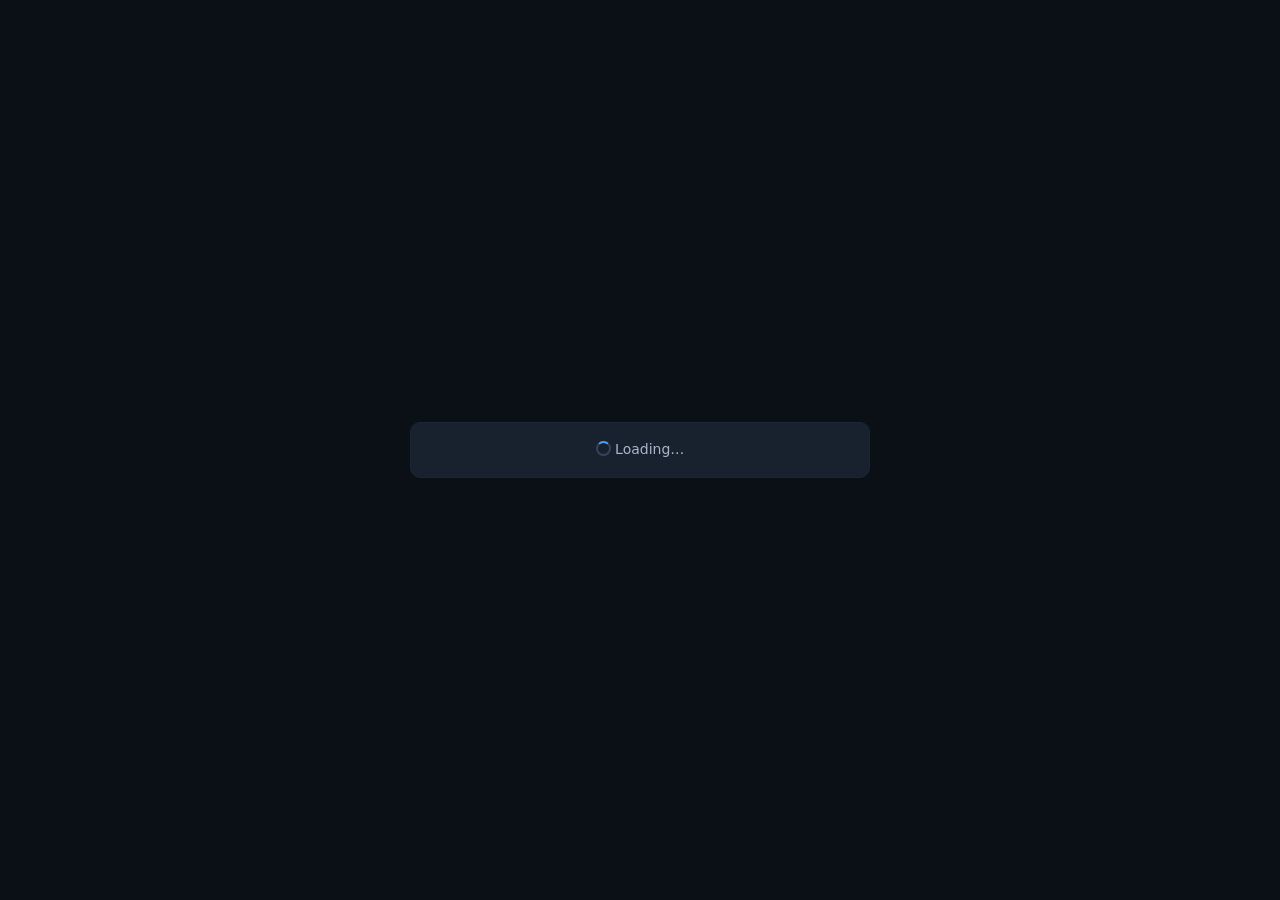
<file: web/index.html>
<!doctype html>
<html lang="en" dir="ltr" data-theme="dark">
<head>
  <meta charset="utf-8" />
  <meta http-equiv="Content-Security-Policy"
        content="default-src 'none'; script-src 'self' 'unsafe-inline' 'unsafe-eval'; style-src 'self' 'unsafe-inline'; img-src 'self' data: blob:; font-src 'self' data:; connect-src 'none';" />
  <title>ProjectAnalysis</title>
  <!-- The same node mark as the executable, the window and the About page.
       Inlined as a data URI because the page is loaded over file://, where a
       relative icon path resolves inconsistently and the CSP treats the origin
       as opaque. Keep in step with ICON_PATHS.appmark in web/js/dom.js. -->
  <link rel="icon" href="data:image/svg+xml,%3Csvg xmlns='http://www.w3.org/2000/svg' viewBox='0 0 24 24' fill='none' stroke='%234f9cf9' stroke-width='1.7' stroke-linecap='round' stroke-linejoin='round'%3E%3Cpath d='M9.4 6a2.6 2.6 0 1 0 5.2 0 2.6 2.6 0 1 0-5.2 0M3 18a2.6 2.6 0 1 0 5.2 0 2.6 2.6 0 1 0-5.2 0M15.8 18a2.6 2.6 0 1 0 5.2 0 2.6 2.6 0 1 0-5.2 0M10.8 8.3 6.8 15.7M13.2 8.3 17.2 15.7M8.2 18h7.6'/%3E%3C/svg%3E" />
  <!-- Applies the stored appearance before the first paint so the window never
       flashes the default theme while app.js is still loading. -->
  <script>
    (function () {
      var root = document.documentElement;
      function pref(key, fallback) {
        try {
          var value = localStorage.getItem(key);
          return value === null ? fallback : value;
        } catch (err) { return fallback; }
      }
      root.dataset.theme = pref('aai.theme', 'dark') === 'light' ? 'light' : 'dark';
      root.dataset.contrast = pref('aai.contrast', 'normal');
      root.dataset.palette = pref('aai.palette', 'default');
      root.dataset.motion = pref('aai.motion', 'full');
      root.style.setProperty('--ui-scale', pref('aai.scale', '1'));
      var lang = pref('aai.language', 'en');
      root.lang = lang;
      root.dir = lang === 'he' ? 'rtl' : 'ltr';
    })();
  </script>
  <!-- Deliberately ES5, and loaded before every other script, so it survives an
       engine that cannot parse the application itself. Without WebView2 pywebview
       falls back to Internet Explorer, where each application script dies on its
       first arrow function and the window stays an empty dark rectangle. These
       handlers are what turn that black screen into a readable report. -->
  <script>
    window.__BOOT_ERRORS__ = [];
    window.addEventListener('error', function (event) {
      // A script that never downloaded raises a resource error, which carries no
      // message at all - only the element that failed. Naming the file is the
      // whole point, so it is read off the target.
      var target = event.target;
      if (target && target !== window && target.src) {
        window.__BOOT_ERRORS__.push('could not load ' + String(target.src).split('/').pop());
        return;
      }
      var file = event.filename ? String(event.filename).split('/').pop() : '';
      window.__BOOT_ERRORS__.push(
        String(event.message || 'error') + (file ? ' \u2014 ' + file + ':' + (event.lineno || 0) : '')
      );
    }, true);
  </script>
  <link rel="stylesheet" href="css/app.css?v=20260809b" />
  <!-- Ascending bars on a rounded tile: legible down to 16px, unlike a letterform. -->
  <link rel="icon" href="data:image/svg+xml,<svg xmlns='http://www.w3.org/2000/svg' viewBox='0 0 32 32'><rect width='32' height='32' rx='7' fill='%234f9cf9'/><g fill='%23081019'><rect x='7' y='17' width='5' height='8' rx='1.5'/><rect x='13.5' y='12' width='5' height='13' rx='1.5'/><rect x='20' y='7' width='5' height='18' rx='1.5'/></g></svg>" />
</head>
<body>
  <a class="skip-link" href="#main" data-i18n="a11y.skipToContent">Skip to content</a>
  <div id="root"></div>
  <div id="toasts" role="status" aria-live="polite"></div>

  <!-- Classic scripts, loaded in dependency order. ES modules and fetch() are
       blocked for file:// documents, so everything is exposed on window.AAI. -->
  <script src="vendor/mermaid.min.js?v=20260809b"></script>
  <script src="i18n/en.js?v=20260809b"></script>
  <script src="i18n/he.js?v=20260809b"></script>
  <script src="js/dom.js?v=20260809b"></script>
  <script src="js/i18n.js?v=20260809b"></script>
  <script src="js/api.js?v=20260809b"></script>
  <script src="js/charts.js?v=20260809b"></script>
  <script src="js/gitgraph.js?v=20260809b"></script>
  <script src="js/palette.js?v=20260809b"></script>
  <script src="js/viewer.js?v=20260809b"></script>
  <script src="js/score.js?v=20260809b"></script>
  <script src="js/app.js?v=20260809b"></script>

  <!-- Also ES5. If #root is still empty shortly after load then no application
       script ran, so nothing else on this page is able to say why. Everything
       here is built with createElement and textContent: app.css may never have
       applied, and the engine may not support custom properties at all. -->
  <script>
    (function () {
      var WEBVIEW2 = 'https://developer.microsoft.com/microsoft-edge/webview2/';

      function line(parent, text, colour) {
        var node = document.createElement('p');
        node.style.cssText = 'margin:0 0 10px;font:14px/1.6 Segoe UI,Arial,sans-serif;color:' + colour;
        node.textContent = text;
        parent.appendChild(node);
        return node;
      }

      function diagnose() {
        var root = document.getElementById('root');
        // The application clears #root and paints a spinner as its very first
        // act, so anything in there means the UI booted and owns the window.
        if (!root || root.firstChild) return;

        var modern = true;
        try {
          new Function('return (function (a) { return a; })');
          new Function('var f = function (a) { return a; }; f(1);');
          new Function('return ((a) => a)(1)');
        } catch (err) {
          modern = false;
        }

        var panel = document.createElement('div');
        panel.style.cssText =
          'max-width:720px;margin:48px auto;padding:24px 28px;border:1px solid #26313f;' +
          'border-radius:10px;background:#111823;color:#e6edf6;' +
          'font:14px/1.6 Segoe UI,Arial,sans-serif';

        var title = document.createElement('h1');
        title.style.cssText = 'margin:0 0 12px;font-size:20px;color:#ffffff';
        title.textContent = 'ProjectAnalysis could not start';
        panel.appendChild(title);

        if (!modern) {
          line(panel, 'This window is running the legacy Internet Explorer engine, which cannot run this interface.', '#ffb454');
          line(panel, 'Install the Microsoft Edge WebView2 Runtime, then start the application again:', '#e6edf6');
          line(panel, WEBVIEW2, '#7cc4ff');
        } else {
          line(panel, 'The interface scripts did not load. The application files are most likely incomplete - copy the whole folder, including the web directory.', '#ffb454');
        }

        var errors = window.__BOOT_ERRORS__ || [];
        if (errors.length) {
          line(panel, 'Reported errors:', '#93a4b8');
          var list = document.createElement('ul');
          list.style.cssText = 'margin:0;padding-inline-start:20px;color:#93a4b8;font:12px/1.6 Consolas,monospace';
          for (var i = 0; i < errors.length && i < 12; i += 1) {
            var item = document.createElement('li');
            item.textContent = errors[i];
            list.appendChild(item);
          }
          panel.appendChild(list);
        }

        root.appendChild(panel);
      }

      // Long enough that a slow first paint is never mistaken for a failure.
      setTimeout(diagnose, 5000);
    })();
  </script>
</body>
</html>
</file>
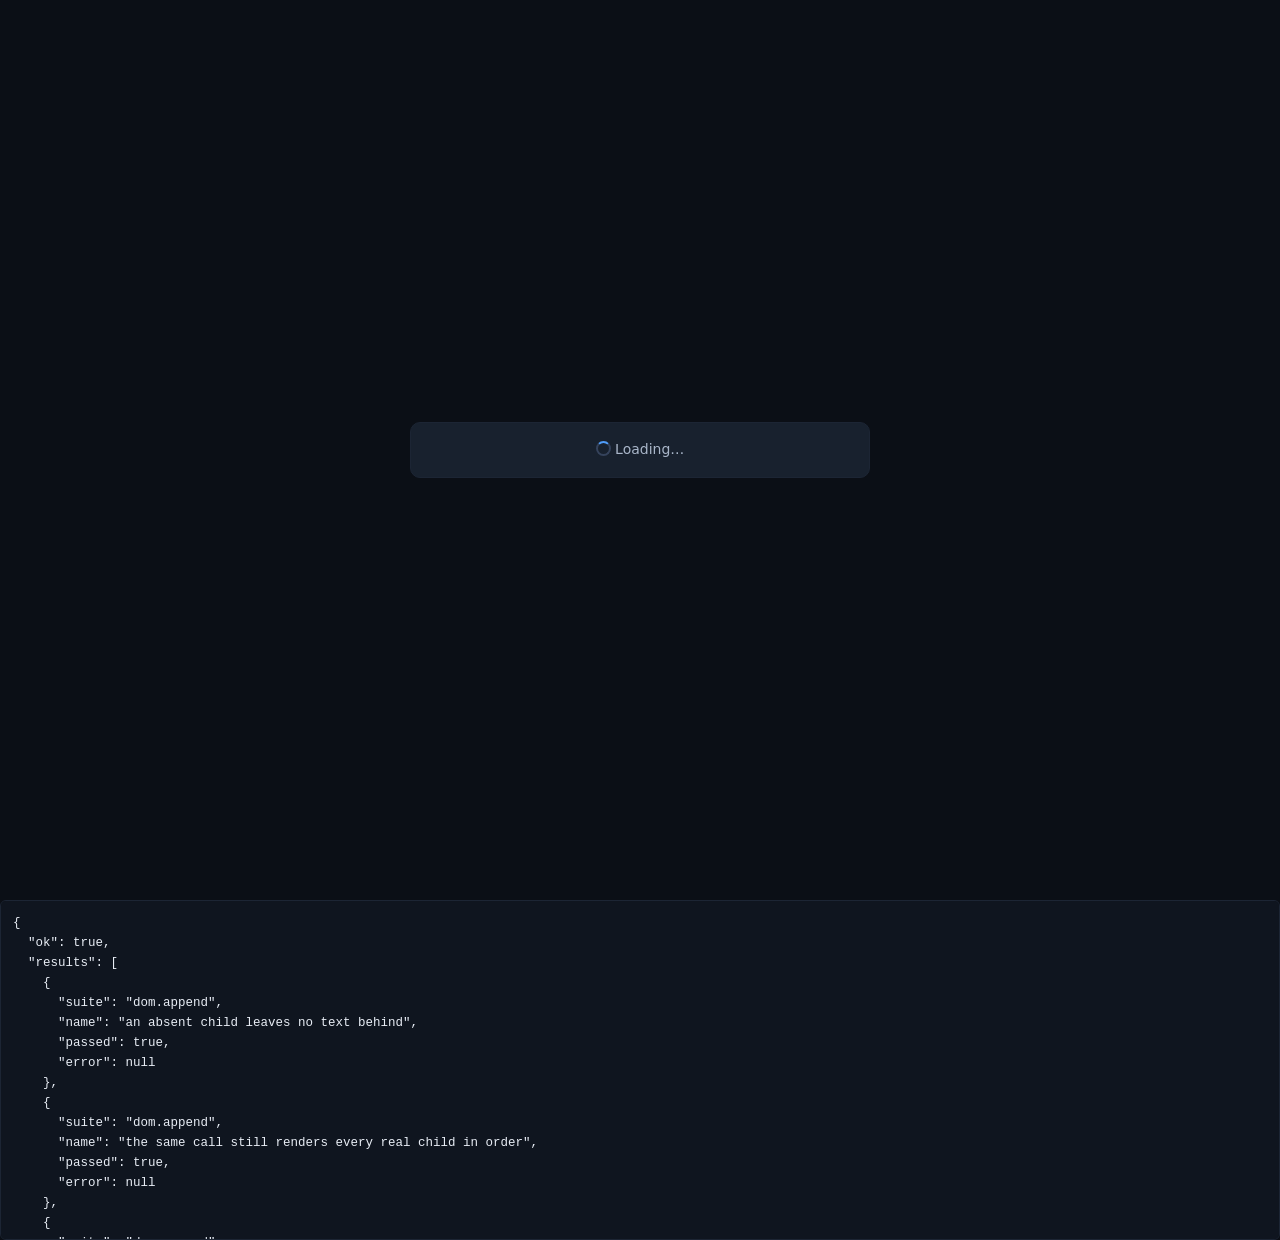
<file: web/tests/harness.html>
<!doctype html>
<html lang="en" data-theme="dark">
<head>
  <meta charset="utf-8" />
  <title>ProjectAnalysis - browser tests</title>
  <link rel="stylesheet" href="../css/app.css" />
</head>
<body>
  <div id="root"></div>
  <pre id="out"></pre>

  <script>
    // A parse error in any application script surfaces here and nowhere else -
    // it would otherwise leave the real app with a blank window and no clue.
    window.__SCRIPT_ERRORS__ = [];
    window.addEventListener('error', (event) => {
      window.__SCRIPT_ERRORS__.push(String(event.message || event.error || 'unknown'));
    });
  </script>

  <!-- The real application scripts, in the same order index.html loads them.
       app.js is included so a syntax error in it fails the suite instead of the
       app; its boot sequence stops harmlessly at the first bridge call. -->
  <script src="../vendor/mermaid.min.js"></script>
  <script src="../i18n/en.js"></script>
  <script src="../i18n/he.js"></script>
  <script src="../js/dom.js"></script>
  <script src="../js/i18n.js"></script>
  <script src="../js/api.js"></script>
  <script src="../js/charts.js"></script>
  <script src="../js/gitgraph.js"></script>
  <script src="../js/palette.js"></script>
  <script src="../js/viewer.js"></script>
  <script src="../js/score.js"></script>
  <script src="../js/app.js"></script>

  <!-- Test framework and suites. -->
  <script src="framework.js"></script>
  <script src="dom.test.js"></script>
  <script src="charts.test.js"></script>
  <script src="labels.test.js"></script>
  <script src="viewer.test.js"></script>
  <script src="gitgraph.test.js"></script>

  <script>
    (async function () {
      let payload;
      try {
        payload = { ok: true, results: await window.AAITest.run() };
      } catch (error) {
        payload = { ok: false, results: [], error: String((error && error.stack) || error) };
      }
      window.__TEST_RESULTS__ = payload;
      document.getElementById('out').textContent = JSON.stringify(payload, null, 2);
      if (window.pywebview && window.pywebview.api && window.pywebview.api.report) {
        window.pywebview.api.report(payload);
      }
    })();
  </script>
</body>
</html>
</file>
<file: web/css/app.css>
/* =========================================================================
   ProjectAnalysis - design system
   Dark-first, RTL-aware (logical properties only), file:// safe.
   Layers: tokens -> reset -> primitives -> layout -> components -> utilities
   ========================================================================= */

/* ------------------------------------------------------------------ tokens */
:root {
  /* spacing scale (4px base) */
  --s0: 0;
  --s1: 4px;
  --s2: 8px;
  --s3: 12px;
  --s4: 16px;
  --s5: 20px;
  --s6: 24px;
  --s7: 32px;
  --s8: 40px;
  --s9: 56px;
  --s10: 72px;

  /* radii */
  --r-xs: 4px;
  --r-sm: 6px;
  --r-md: 10px;
  --r-lg: 14px;
  --r-xl: 20px;
  --r-full: 999px;

  /* Type scale.

     These MUST stay relative to the root font size. `html` is scaled by
     --ui-scale (Appearance -> Text size); an absolute px value here ignores
     that completely, which is exactly how the setting came to do nothing.
     1rem = 16px at the default scale. */
  --f-xs: 0.6875rem;
  --f-sm: 0.78125rem;
  --f-md: 0.875rem;
  --f-lg: 1rem;
  --f-xl: 1.25rem;
  --f-2xl: 1.625rem;
  --f-3xl: 2.125rem;
  --f-4xl: 2.875rem;

  --lh-tight: 1.2;
  --lh-normal: 1.55;

  /* Installed system fonts only. Avoid leading with faces Windows may try to
     download from its cloud font provider when missing; offline that stalls
     or substitutes, so the UI looks different with and without a network.
     Segoe UI already covers Hebrew on typical Windows installs. */
  --font: 'Segoe UI', system-ui, -apple-system, 'Arial', sans-serif;
  --mono: 'Consolas', 'Courier New', monospace;

  /* motion */
  --t-fast: 110ms cubic-bezier(0.2, 0, 0.2, 1);
  --t-base: 180ms cubic-bezier(0.2, 0, 0.2, 1);
  --t-slow: 320ms cubic-bezier(0.16, 1, 0.3, 1);

  --z-sticky: 20;
  --z-drawer: 60;
  --z-modal: 80;
  --z-palette: 90;
  --z-toast: 100;

  --shell-nav: 244px;
  --topbar-h: 52px;
}

/* dark (default) */
:root,
[data-theme='dark'] {
  --bg: #0b0f16;
  --bg-alt: #0f151f;
  --surface: #131a25;
  --surface-2: #18212e;
  --surface-3: #1e2836;
  --overlay: rgba(4, 7, 12, 0.72);

  --line: #253044;
  --line-soft: #1c2534;
  --line-strong: #35435c;

  --text: #e8edf5;
  --text-2: #a9b6c9;
  --text-3: #6f7f96;

  --accent: #4f9cf9;
  --accent-2: #7db8ff;
  --accent-ink: #04121f;
  --accent-soft: rgba(79, 156, 249, 0.14);

  --ok: #37d399;
  --ok-soft: rgba(55, 211, 153, 0.14);
  --warn: #f5b544;
  --warn-soft: rgba(245, 181, 68, 0.15);
  --danger: #f4676a;
  --danger-soft: rgba(244, 103, 106, 0.15);
  --info: #6ea8fe;
  --info-soft: rgba(110, 168, 254, 0.14);
  --muted-soft: rgba(150, 168, 190, 0.12);

  --shadow-1: 0 1px 2px rgba(0, 0, 0, 0.4);
  --shadow-2: 0 6px 20px -6px rgba(0, 0, 0, 0.55);
  --shadow-3: 0 24px 60px -20px rgba(0, 0, 0, 0.7);

  --grid-line: rgba(255, 255, 255, 0.07);
  color-scheme: dark;
}

[data-theme='light'] {
  --bg: #f5f7fb;
  --bg-alt: #eef2f8;
  --surface: #ffffff;
  --surface-2: #f7f9fc;
  --surface-3: #eef2f8;
  --overlay: rgba(18, 26, 38, 0.35);

  --line: #dbe3ee;
  --line-soft: #e8edf4;
  --line-strong: #c3cfe0;

  --text: #101828;
  --text-2: #48566b;
  --text-3: #78889e;

  --accent: #1f6fd6;
  --accent-2: #1257ad;
  --accent-ink: #ffffff;
  --accent-soft: rgba(31, 111, 214, 0.1);

  --ok: #0e9f6e;
  --ok-soft: rgba(14, 159, 110, 0.12);
  --warn: #b7791f;
  --warn-soft: rgba(183, 121, 31, 0.14);
  --danger: #d92d20;
  --danger-soft: rgba(217, 45, 32, 0.11);
  --info: #1f6fd6;
  --info-soft: rgba(31, 111, 214, 0.1);
  --muted-soft: rgba(72, 86, 107, 0.08);

  --shadow-1: 0 1px 2px rgba(16, 24, 40, 0.06);
  --shadow-2: 0 8px 24px -10px rgba(16, 24, 40, 0.2);
  --shadow-3: 0 24px 60px -24px rgba(16, 24, 40, 0.28);

  --grid-line: rgba(16, 24, 40, 0.08);
  color-scheme: light;
}

/* high contrast, layered on top of either theme */
[data-contrast='high'] {
  --line: var(--text-2);
  --line-soft: var(--text-3);
  --line-strong: var(--text);
  --text-2: var(--text);
  --text-3: var(--text-2);
  --shadow-1: none;
  --shadow-2: none;
  --shadow-3: 0 0 0 2px var(--text);
}

[data-contrast='high'] .card,
[data-contrast='high'] .panel {
  border-width: 2px;
}

/* colour-blind safe score palette */
[data-palette='cb'] {
  --ok: #0072b2;
  --warn: #e69f00;
  --danger: #d55e00;
  --info: #56b4e9;
  --ok-soft: rgba(0, 114, 178, 0.16);
  --warn-soft: rgba(230, 159, 0, 0.16);
  --danger-soft: rgba(213, 94, 0, 0.16);
}

/* ------------------------------------------------------------------- reset */
*,
*::before,
*::after { box-sizing: border-box; }

/* --ui-scale is a unitless multiplier written by the appearance settings.
   It must be multiplied into a length - `font-size: 1` is invalid CSS and
   would silently leave the text size unchanged. */
html { font-size: calc(var(--ui-scale, 1) * 100%); }

body {
  margin: 0;
  min-height: 100vh;
  background: var(--bg);
  color: var(--text);
  font-family: var(--font);
  font-size: var(--f-md);
  line-height: var(--lh-normal);
  -webkit-font-smoothing: antialiased;
  text-rendering: optimizeLegibility;
  overflow: hidden;
}

h1, h2, h3, h4, h5 {
  margin: 0;
  font-weight: 600;
  line-height: var(--lh-tight);
  letter-spacing: -0.011em;
}
h1 { font-size: var(--f-2xl); }
h2 { font-size: var(--f-xl); }
h3 { font-size: var(--f-lg); }
h4 { font-size: var(--f-md); }
p { margin: 0 0 var(--s3); }
p:last-child { margin-bottom: 0; }
a { color: var(--accent); text-decoration: none; }
a:hover { text-decoration: underline; }

::selection { background: var(--accent-soft); }

::-webkit-scrollbar { width: 10px; height: 10px; }
::-webkit-scrollbar-track { background: transparent; }
::-webkit-scrollbar-thumb {
  background: var(--line-strong);
  border-radius: var(--r-full);
  border: 2px solid transparent;
  background-clip: content-box;
}
::-webkit-scrollbar-thumb:hover { background: var(--text-3); background-clip: content-box; }

:focus-visible {
  outline: 2px solid var(--accent);
  outline-offset: 2px;
  border-radius: var(--r-xs);
}

.sr-only {
  position: absolute;
  width: 1px; height: 1px;
  padding: 0; margin: -1px;
  overflow: hidden;
  clip: rect(0 0 0 0);
  white-space: nowrap;
  border: 0;
}

.skip-link {
  position: absolute;
  inset-inline-start: var(--s3);
  inset-block-start: -60px;
  z-index: var(--z-toast);
  padding: var(--s2) var(--s4);
  background: var(--accent);
  color: var(--accent-ink);
  border-radius: var(--r-sm);
  transition: inset-block-start var(--t-base);
}
.skip-link:focus { inset-block-start: var(--s3); }

/* Respect both the OS setting and the in-app Appearance -> Motion choice. */
@media (prefers-reduced-motion: reduce) {
  *, *::before, *::after {
    animation-duration: 0.001ms !important;
    animation-iteration-count: 1 !important;
    transition-duration: 0.001ms !important;
    scroll-behavior: auto !important;
  }
}

[data-motion='reduced'] *,
[data-motion='reduced'] *::before,
[data-motion='reduced'] *::after {
  animation-duration: 0.001ms !important;
  animation-iteration-count: 1 !important;
  transition-duration: 0.001ms !important;
  scroll-behavior: auto !important;
}

/* -------------------------------------------------------------- primitives */
.mono { font-family: var(--mono); font-size: 0.92em; }
.small { font-size: var(--f-sm); }
.xs { font-size: var(--f-xs); }
.muted { color: var(--text-2); }
.dim { color: var(--text-3); }
.grow { flex: 1; }
.nowrap { white-space: nowrap; }
.truncate { overflow: hidden; text-overflow: ellipsis; white-space: nowrap; min-width: 0; }
.center { text-align: center; }
.tabular { font-variant-numeric: tabular-nums; }

.row { display: flex; gap: var(--s3); flex-wrap: wrap; align-items: start; }
/* Equal columns: without this, a long label or a hint makes one field stretch
   and the neighbour shrink, which is what made the New project dialog look
   staggered. */
.row > .field { flex: 1 1 12rem; min-width: 0; }
.inline { display: flex; gap: var(--s2); align-items: center; flex-wrap: wrap; }
.stack { display: flex; flex-direction: column; gap: var(--s3); }
.stack-sm { display: flex; flex-direction: column; gap: var(--s2); }
.stack-lg { display: flex; flex-direction: column; gap: var(--s5); }

/* Two-column form used by the New project dialog (and any similar modal). */
.form-grid {
  display: grid;
  /* minmax(0, 1fr) beats the default minmax(auto, 1fr), which lets a number
     input's intrinsic width (from max=200000 etc.) make one column wider. */
  grid-template-columns: minmax(0, 1fr) minmax(0, 1fr);
  gap: var(--s4) var(--s4);
  align-items: start;
}
.form-grid > .span-2 { grid-column: 1 / -1; }
.form-grid .field,
.form-grid input,
.form-grid select,
.form-grid textarea { min-width: 0; width: 100%; }
@media (max-width: 560px) {
  .form-grid { grid-template-columns: 1fr; }
}
.input-row {
  display: flex;
  gap: var(--s2);
  align-items: stretch;
  min-width: 0;
}
.input-row > input,
.input-row > select { flex: 1 1 auto; min-width: 0; width: auto; }
.input-row > .btn { flex: 0 0 auto; align-self: stretch; }

.grid { display: grid; gap: var(--s5); }
.grid-2 { grid-template-columns: repeat(auto-fit, minmax(320px, 1fr)); }
.grid-3 { grid-template-columns: repeat(auto-fit, minmax(240px, 1fr)); }
.grid-4 { grid-template-columns: repeat(auto-fit, minmax(190px, 1fr)); }

hr.rule { border: 0; border-block-start: 1px solid var(--line-soft); margin: var(--s4) 0; }

/* buttons */
.btn {
  --btn-bg: var(--surface-2);
  --btn-fg: var(--text);
  --btn-line: var(--line);
  display: inline-flex;
  align-items: center;
  justify-content: center;
  gap: var(--s2);
  padding: 7px 13px;
  min-height: 32px;
  border: 1px solid var(--btn-line);
  border-radius: var(--r-sm);
  background: var(--btn-bg);
  color: var(--btn-fg);
  font: inherit;
  font-size: var(--f-sm);
  font-weight: 500;
  cursor: pointer;
  white-space: nowrap;
  transition: background var(--t-fast), border-color var(--t-fast), transform var(--t-fast), color var(--t-fast);
}
.btn:hover:not(:disabled) { background: var(--surface-3); border-color: var(--line-strong); }
.btn:active:not(:disabled) { transform: translateY(1px); }
.btn:disabled { opacity: 0.5; cursor: not-allowed; }

.btn.primary { --btn-bg: var(--accent); --btn-fg: var(--accent-ink); --btn-line: var(--accent); font-weight: 600; }
.btn.primary:hover:not(:disabled) { --btn-bg: var(--accent-2); --btn-line: var(--accent-2); }
.btn.danger { --btn-fg: var(--danger); --btn-line: var(--line); }
.btn.danger:hover:not(:disabled) { --btn-bg: var(--danger-soft); --btn-line: var(--danger); }
.btn.ghost { --btn-bg: transparent; --btn-line: transparent; }
.btn.ghost:hover:not(:disabled) { --btn-bg: var(--muted-soft); }
.btn.sm { min-height: 27px; padding: 4px 9px; font-size: var(--f-xs); }
.btn.lg { min-height: 40px; padding: 10px 20px; font-size: var(--f-md); }
.btn.icon { padding: 0; width: 32px; min-height: 32px; }
.btn.icon.sm { width: 27px; min-height: 27px; }
.btn.active { --btn-bg: var(--accent-soft); --btn-line: var(--accent); --btn-fg: var(--accent); }

.btn-group { display: inline-flex; border: 1px solid var(--line); border-radius: var(--r-sm); overflow: hidden; }
.btn-group .btn { border: 0; border-radius: 0; border-inline-end: 1px solid var(--line); }
.btn-group .btn:last-child { border-inline-end: 0; }

/* form controls */
input, select, textarea {
  width: 100%;
  padding: 7px 10px;
  min-height: 32px;
  background: var(--bg-alt);
  color: var(--text);
  border: 1px solid var(--line);
  border-radius: var(--r-sm);
  font: inherit;
  font-size: var(--f-sm);
  transition: border-color var(--t-fast), box-shadow var(--t-fast);
}
input:hover, select:hover, textarea:hover { border-color: var(--line-strong); }
input:focus, select:focus, textarea:focus {
  outline: none;
  border-color: var(--accent);
  box-shadow: 0 0 0 3px var(--accent-soft);
}
input::placeholder, textarea::placeholder { color: var(--text-3); }
textarea { min-height: 84px; resize: vertical; font-family: var(--mono); font-size: var(--f-sm); }
input[type='checkbox'], input[type='radio'] { width: 16px; height: 16px; min-height: 0; accent-color: var(--accent); cursor: pointer; }
input[type='range'] { padding: 0; min-height: 0; height: 4px; border: 0; background: var(--line); accent-color: var(--accent); cursor: pointer; }
select { cursor: pointer; }

.field { display: flex; flex-direction: column; gap: var(--s1); min-width: 0; }
.field > label { font-size: var(--f-xs); font-weight: 600; color: var(--text-2); letter-spacing: 0.03em; text-transform: uppercase; }
.field.inline-field { flex-direction: row; align-items: center; gap: var(--s2); }
.field.inline-field > label { text-transform: none; letter-spacing: 0; font-size: var(--f-sm); font-weight: 500; }
.hint { font-size: var(--f-xs); color: var(--text-3); }

/* validation */
.field > label .req { color: var(--danger); margin-inline-start: 3px; }
.field-error {
  display: flex;
  align-items: center;
  gap: var(--s1);
  font-size: var(--f-xs);
  color: var(--danger);
}
input[aria-invalid='true'],
select[aria-invalid='true'],
textarea[aria-invalid='true'] { border-color: var(--danger); }
input[aria-invalid='true']:focus,
select[aria-invalid='true']:focus,
textarea[aria-invalid='true']:focus { box-shadow: 0 0 0 3px var(--danger-soft); }

/* badges & pills */
.badge {
  display: inline-flex;
  align-items: center;
  gap: 5px;
  padding: 2px 8px;
  border-radius: var(--r-full);
  background: var(--muted-soft);
  color: var(--text-2);
  border: 1px solid transparent;
  font-size: var(--f-xs);
  font-weight: 600;
  line-height: 1.7;
  white-space: nowrap;
}
.badge.ok { background: var(--ok-soft); color: var(--ok); }
.badge.info { background: var(--info-soft); color: var(--info); }
.badge.warn { background: var(--warn-soft); color: var(--warn); }
.badge.err { background: var(--danger-soft); color: var(--danger); }
.badge.outline { background: transparent; border-color: var(--line); }
/* The flat .sev-* fills are sized for the 8px dots; as a badge they would put
   dark ink on a saturated block, so badges get the soft background/ink pairing
   instead. Written as .badge.sev-* so it wins on specificity. */
.badge.sev-critical { background: var(--danger-soft); color: var(--danger); }
.badge.sev-high { background: var(--danger-soft); color: var(--danger); }
.badge.sev-medium { background: var(--warn-soft); color: var(--warn); }
.badge.sev-low { background: var(--info-soft); color: var(--info); }
.badge.sev-info { background: var(--muted-soft); color: var(--text-2); }
.badge .dot { width: 6px; height: 6px; border-radius: var(--r-full); background: currentColor; }

.kbd {
  display: inline-block;
  padding: 1px 6px;
  min-width: 20px;
  border: 1px solid var(--line-strong);
  border-block-end-width: 2px;
  border-radius: var(--r-xs);
  background: var(--surface-2);
  color: var(--text-2);
  font-family: var(--mono);
  font-size: var(--f-xs);
  text-align: center;
}

/* surfaces */
.card {
  background: var(--surface);
  border: 1px solid var(--line);
  border-radius: var(--r-lg);
  padding: var(--s5);
  box-shadow: var(--shadow-1);
  display: flex;
  flex-direction: column;
  gap: var(--s4);
}
.card.flush { padding: 0; overflow: hidden; gap: 0; }
.card.tight { padding: var(--s4); gap: var(--s3); }
.card-head {
  display: flex;
  align-items: center;
  gap: var(--s3);
  padding-block-end: var(--s3);
  margin-block-end: 0;
  border-block-end: 1px solid var(--line-soft);
}
.card-head.plain { border: 0; margin-block-end: 0; padding-block-end: 0; }
.card-head h3 { flex: 1; min-width: 0; }
.panel { background: var(--surface-2); border: 1px solid var(--line-soft); border-radius: var(--r-md); padding: var(--s4); }

/* tables */
table { width: 100%; border-collapse: collapse; font-size: var(--f-sm); }
thead th {
  position: sticky;
  inset-block-start: 0;
  z-index: 1;
  padding: var(--s2) var(--s3);
  background: var(--surface-2);
  color: var(--text-2);
  font-size: var(--f-xs);
  font-weight: 600;
  letter-spacing: 0.04em;
  text-transform: uppercase;
  text-align: start;
  border-block-end: 1px solid var(--line);
  white-space: nowrap;
}
tbody td { padding: var(--s2) var(--s3); border-block-end: 1px solid var(--line-soft); vertical-align: top; }
tbody tr:last-child td { border-block-end: 0; }
tbody tr { transition: background var(--t-fast); }
tbody tr:hover { background: var(--surface-2); }
table.clickable tbody tr { cursor: pointer; }
.table-wrap { max-height: 420px; overflow: auto; border: 1px solid var(--line-soft); border-radius: var(--r-md); }

pre {
  margin: 0;
  padding: var(--s3);
  background: var(--bg-alt);
  border: 1px solid var(--line-soft);
  border-radius: var(--r-sm);
  font-family: var(--mono);
  font-size: var(--f-sm);
  line-height: 1.6;
  overflow: auto;
  max-height: 340px;
  white-space: pre-wrap;
  word-break: break-word;
}
code { font-family: var(--mono); font-size: 0.92em; }

details > summary {
  cursor: pointer;
  padding: var(--s2) 0;
  color: var(--text-2);
  font-size: var(--f-sm);
  font-weight: 500;
  user-select: none;
  list-style: none;
}
details > summary::-webkit-details-marker { display: none; }
details > summary::before {
  content: '›';
  display: inline-block;
  inline-size: 14px;
  color: var(--text-3);
  transition: transform var(--t-fast);
}
details[open] > summary::before { transform: rotate(90deg); }
[dir='rtl'] details > summary::before { content: '‹'; }
[dir='rtl'] details[open] > summary::before { transform: rotate(-90deg); }

/* ------------------------------------------------------------------ layout */
#root { height: 100vh; display: flex; flex-direction: column; }

.topbar {
  display: flex;
  align-items: center;
  gap: var(--s3);
  height: var(--topbar-h);
  padding-inline: var(--s4);
  background: var(--surface);
  border-block-end: 1px solid var(--line);
  flex: 0 0 auto;
  z-index: var(--z-sticky);
  min-width: 0;
}
/* Nothing in the topbar may push the row wider than the window: the body is
   overflow:hidden, so an overflowing control would simply be unreachable. */
.topbar > * { min-width: 0; }
.topbar > .btn { flex: 0 0 auto; }

.brand { display: flex; align-items: center; gap: var(--s2); min-width: 0; }
.brand .mark {
  display: flex;
  align-items: center;
  justify-content: center;
  width: 26px; height: 26px;
  /* Same plate as .about-mark and assets/appicon.ico, scaled down: the window,
     the taskbar, the About page and this header must all show one icon. */
  border-radius: 22%;
  background: linear-gradient(160deg, #5aa6ff, #1f5fc8);
  color: #fff;
  flex: 0 0 auto;
}
.brand .titles { min-width: 0; display: flex; flex-direction: column; line-height: 1.25; }
.brand strong { font-size: var(--f-md); font-weight: 650; letter-spacing: -0.01em; white-space: nowrap; }
.brand .sub {
  font-size: var(--f-xs);
  color: var(--text-3);
  overflow: hidden;
  text-overflow: ellipsis;
  white-space: nowrap;
}
@media (max-width: 1180px) { .brand .titles { display: none; } }

.omnibox {
  display: flex;
  align-items: center;
  gap: var(--s2);
  width: min(420px, 40vw);
  min-width: 0;
  flex: 0 1 auto;
  padding: 5px var(--s3);
  background: var(--bg-alt);
  border: 1px solid var(--line);
  border-radius: var(--r-sm);
  color: var(--text-3);
  font-size: var(--f-sm);
  cursor: pointer;
  transition: border-color var(--t-fast), background var(--t-fast);
}
.omnibox:hover { border-color: var(--line-strong); background: var(--surface-2); }
.omnibox .ico, .omnibox .kbd { flex: 0 0 auto; }
/* The topbar is a single fixed-height row; letting a group wrap would push
   controls out of the 52px band and clip them. */
.topbar .inline { flex-wrap: nowrap; }

.shell { flex: 1; display: flex; min-height: 0; }

.sidebar {
  width: var(--shell-nav);
  flex: 0 0 auto;
  display: flex;
  flex-direction: column;
  gap: var(--s1);
  padding: var(--s3);
  background: var(--bg-alt);
  border-inline-end: 1px solid var(--line);
  overflow-y: auto;
  transition: width var(--t-base);
}
.sidebar.collapsed { width: 56px; }
.sidebar.collapsed .nav-item span.label,
.sidebar.collapsed .nav-group-title,
.sidebar.collapsed .nav-item .count { display: none; }
.sidebar.collapsed .nav-item { justify-content: center; padding-inline: 0; }

.nav-group-title {
  padding: var(--s3) var(--s3) var(--s1);
  color: var(--text-2);
  font-size: var(--f-xs);
  font-weight: 700;
  letter-spacing: 0.07em;
  text-transform: uppercase;
}
.nav-item {
  display: flex;
  align-items: center;
  gap: var(--s3);
  padding: 7px var(--s3);
  border: 0;
  border-radius: var(--r-sm);
  background: transparent;
  color: var(--text);
  font: inherit;
  font-size: var(--f-sm);
  font-weight: 500;
  text-align: start;
  cursor: pointer;
  position: relative;
  transition: background var(--t-fast), color var(--t-fast);
}
.nav-item:hover { background: var(--muted-soft); color: var(--text); }
.nav-item.active { background: var(--accent-soft); color: var(--accent); font-weight: 600; }
.nav-item.active::before {
  content: '';
  position: absolute;
  inset-inline-start: 0;
  inset-block: 6px;
  width: 3px;
  border-radius: var(--r-full);
  background: var(--accent);
}
/* ------------------------------------------------------------------ icons */
/* Every <svg class="ico"> gets a controlled size by default so one can never
   render unconstrained (the SVG default-object-size algorithm resolves an
   attribute-less, CSS-less <svg> to ~300x150, which reads as "icon fills the
   page"). opt.size in dom.js's icon() sets an inline style that overrides
   this per instance; these classes cover the rest. */
.ico { width: 18px; height: 18px; flex: 0 0 auto; display: inline-block; vertical-align: -3px; }
.ico.xs { width: 14px; height: 14px; }
.ico.sm { width: 16px; height: 16px; }
.ico.lg { width: 32px; height: 32px; }
.ico.xl { width: 48px; height: 48px; }

.nav-item .ico { flex: 0 0 auto; width: 16px; height: 16px; opacity: 0.9; }
.nav-item .label { flex: 1; min-width: 0; overflow: hidden; text-overflow: ellipsis; }
.nav-item .count {
  padding: 0 6px;
  border-radius: var(--r-full);
  background: var(--muted-soft);
  color: var(--text-2);
  font-size: var(--f-xs);
  font-weight: 600;
}
.nav-item[disabled] { opacity: 0.55; cursor: not-allowed; }

.main { flex: 1; min-width: 0; display: flex; flex-direction: column; overflow: hidden; }

.breadcrumbs {
  display: flex;
  align-items: center;
  gap: var(--s2);
  padding: var(--s2) var(--s6);
  border-block-end: 1px solid var(--line-soft);
  background: var(--bg);
  font-size: var(--f-sm);
  color: var(--text-3);
  flex: 0 0 auto;
  overflow-x: auto;
  white-space: nowrap;
}
.breadcrumbs button {
  border: 0; background: none; padding: 0;
  color: var(--text-2); font: inherit; cursor: pointer;
  /* The visible text is small, but the thing you have to hit should not be.
     Padding would push the crumbs apart, so the target is grown downwards
     into the row's own spacing instead. */
  min-height: 24px;
  /* A project can legitimately be named with a single character, which would
     otherwise leave a 12px-wide button. */
  min-inline-size: 24px;
  display: inline-flex;
  align-items: center;
  justify-content: center;
  border-radius: var(--r-xs);
}
.breadcrumbs button:hover { color: var(--accent); text-decoration: underline; }
.breadcrumbs .sep { color: var(--text-3); opacity: 0.6; }
[dir='rtl'] .breadcrumbs .sep { transform: scaleX(-1); }
.breadcrumbs .current { color: var(--text); font-weight: 600; }

.content { flex: 1; overflow-y: auto; overflow-x: hidden; padding: var(--s6); scroll-behavior: smooth; }
.content > * + * { margin-block-start: var(--s5); }
.view-head { display: flex; align-items: flex-start; gap: var(--s4); flex-wrap: wrap; }
.view-head .titles { flex: 1; min-width: 240px; }
.view-head h1 { margin-block-end: var(--s1); }
.view-head .sub { color: var(--text-2); font-size: var(--f-sm); }

/* --------------------------------------------------------------- score UI */
.score-hero {
  display: grid;
  grid-template-columns: minmax(210px, 260px) 1fr;
  gap: var(--s6);
  align-items: center;
}
@media (max-width: 900px) { .score-hero { grid-template-columns: 1fr; } }

.score-dial { display: grid; place-items: center; position: relative; }
.score-dial .value {
  position: absolute;
  display: grid;
  place-items: center;
  text-align: center;
  line-height: 1;
}
.score-dial .value b { font-size: var(--f-3xl); font-weight: 700; letter-spacing: -0.03em; font-variant-numeric: tabular-nums; }
.score-dial .value .of { font-size: var(--f-sm); color: var(--text-3); margin-block-start: var(--s1); }
.score-dial .value .grade { margin-block-start: var(--s2); font-size: var(--f-sm); font-weight: 700; }

.score-cards { display: grid; grid-template-columns: repeat(auto-fill, minmax(228px, 1fr)); gap: var(--s4); }

.score-card {
  position: relative;
  display: flex;
  flex-direction: column;
  gap: var(--s3);
  padding: var(--s4);
  background: var(--surface);
  border: 1px solid var(--line);
  border-radius: var(--r-lg);
  cursor: pointer;
  text-align: start;
  font: inherit;
  color: inherit;
  overflow: hidden;
  transition: transform var(--t-base), border-color var(--t-base), box-shadow var(--t-base);
}
.score-card::after {
  content: '';
  position: absolute;
  inset-block-start: 0;
  inset-inline: 0;
  height: 3px;
  background: var(--band);
  opacity: 0.9;
}
.score-card:hover { transform: translateY(-2px); border-color: var(--line-strong); box-shadow: var(--shadow-2); }
.score-card .top { display: flex; align-items: center; gap: var(--s2); }
.score-card .name { flex: 1; font-size: var(--f-sm); font-weight: 600; color: var(--text-2); }
.score-card .num { display: flex; align-items: baseline; gap: var(--s1); }
.score-card .num b { font-size: var(--f-2xl); font-weight: 700; letter-spacing: -0.03em; color: var(--band); font-variant-numeric: tabular-nums; }
.score-card .num span { font-size: var(--f-sm); color: var(--text-3); }
.score-card .foot { display: flex; align-items: center; gap: var(--s2); font-size: var(--f-xs); color: var(--text-3); }

.band-excellent { --band: var(--ok); }
.band-good { --band: #86c440; }
.band-fair { --band: var(--warn); }
.band-poor { --band: #f08b3c; }
.band-critical { --band: var(--danger); }

.meter { height: 6px; border-radius: var(--r-full); background: var(--muted-soft); overflow: hidden; }
.meter > i { display: block; height: 100%; border-radius: var(--r-full); background: var(--band, var(--accent)); transition: width var(--t-slow); }

.delta { display: inline-flex; align-items: center; gap: 3px; font-weight: 600; font-variant-numeric: tabular-nums; }
.delta.up { color: var(--ok); }
.delta.down { color: var(--danger); }
.delta.flat { color: var(--text-3); }

/* signal rows */
.signal {
  display: flex;
  gap: var(--s3);
  padding: var(--s3);
  border: 1px solid var(--line-soft);
  border-radius: var(--r-md);
  background: var(--surface-2);
  transition: border-color var(--t-fast), background var(--t-fast);
}
.signal:hover { border-color: var(--line); }
.signal.pass { border-inline-start: 3px solid var(--ok); }
.signal.warn { border-inline-start: 3px solid var(--warn); }
.signal.fail { border-inline-start: 3px solid var(--danger); }
.signal .glyph { flex: 0 0 auto; width: 18px; height: 18px; margin-block-start: 2px; }
.signal .body { flex: 1; min-width: 0; }
.signal .title { display: flex; align-items: center; gap: var(--s2); flex-wrap: wrap; font-weight: 600; font-size: var(--f-sm); }
.signal .detail { margin-block-start: var(--s1); font-size: var(--f-sm); color: var(--text-2); }
.signal .detail.dim { color: var(--text-3); }
/* The fix belongs next to the problem, but collapsed so a long signal list
   stays scannable. */
.signal .remediation {
  margin-block-start: var(--s2);
  padding: var(--s2) var(--s3);
  border: 1px solid var(--line-soft);
  border-radius: var(--r-sm);
  background: var(--surface-2);
}
.signal .remediation > summary { font-size: var(--f-sm); font-weight: 600; cursor: pointer; }
.signal .remediation .inline { margin-block-start: var(--s2); flex-wrap: wrap; }
.signal .impact { font-variant-numeric: tabular-nums; font-weight: 700; font-size: var(--f-sm); }
.signal .impact.neg { color: var(--danger); }
.signal .impact.pos { color: var(--ok); }

.evidence-list { display: flex; flex-direction: column; gap: var(--s2); margin-block-start: var(--s3); }
.evidence {
  display: flex;
  gap: var(--s3);
  padding: var(--s2) var(--s3);
  background: var(--bg-alt);
  border: 1px solid var(--line-soft);
  border-radius: var(--r-sm);
  font-size: var(--f-sm);
}
.evidence .loc { font-family: var(--mono); font-size: var(--f-xs); color: var(--text-3); white-space: nowrap; }
.evidence .snippet {
  font-family: var(--mono);
  font-size: var(--f-xs);
  color: var(--text-2);
  overflow: hidden;
  text-overflow: ellipsis;
  white-space: nowrap;
}

.excerpt { border-radius: var(--r-sm); overflow: hidden; border: 1px solid var(--line-soft); }
.excerpt .ln { display: flex; gap: var(--s3); padding: 2px var(--s3); font-family: var(--mono); font-size: var(--f-xs); background: var(--bg-alt); }
.excerpt .ln .n { color: var(--text-3); min-width: 34px; text-align: end; user-select: none; }
.excerpt .ln.hit { background: var(--warn-soft); }
.excerpt .ln .code { white-space: pre; overflow-x: auto; }

/* recommendations */
.action {
  display: grid;
  grid-template-columns: auto 1fr auto;
  gap: var(--s3) var(--s4);
  align-items: start;
  padding: var(--s4);
  border: 1px solid var(--line);
  border-radius: var(--r-md);
  background: var(--surface);
  transition: border-color var(--t-fast), box-shadow var(--t-fast);
}
.action:hover { border-color: var(--line-strong); box-shadow: var(--shadow-1); }
.action .rank {
  display: grid;
  place-items: center;
  width: 28px; height: 28px;
  border-radius: var(--r-sm);
  background: var(--muted-soft);
  font-size: var(--f-sm);
  font-weight: 700;
  color: var(--text-2);
}
.action .gain {
  display: flex;
  flex-direction: column;
  align-items: center;
  padding: var(--s2) var(--s3);
  border-radius: var(--r-md);
  background: var(--ok-soft);
  color: var(--ok);
}
.action .gain b { font-size: var(--f-md); font-weight: 700; font-variant-numeric: tabular-nums; }
.action .gain span { font-size: var(--f-xs); opacity: 0.85; }
.action h4 { margin-block-end: var(--s1); }
.action .meta { display: flex; gap: var(--s2); flex-wrap: wrap; margin-block-start: var(--s3); }

.prio-critical { color: var(--danger); }
.prio-high { color: var(--warn); }
.prio-medium { color: var(--info); }
.prio-low { color: var(--text-3); }

/* ------------------------------------------------------------------ charts */
.chart { position: relative; width: 100%; }
.chart.chart-treemap,
.chart.chart-heatmap { max-width: none; }
/* Only the chart's own canvas stretches. Without the :not(.ico) guard this rule
   also matched any icon rendered inside a chart panel and blew an 18px glyph up
   to the full panel width. */
.chart > svg:not(.ico) { display: block; width: 100%; height: auto; overflow: visible; }
/* Chart geometry is computed left-to-right: every x is measured from the left
   edge and `text-anchor: start` is assumed to mean "extend rightwards". In a
   Hebrew document the SVG inherits direction:rtl, which reverses what `start`
   means, and labels then run backwards off the left edge of the canvas - a
   treemap label was measured at x = -22 in a viewBox starting at 0. Pinning the
   canvas to ltr keeps the coordinate system fixed; the text inside each label
   still picks its own direction through unicode-bidi below. */
.chart > svg:not(.ico) { direction: ltr; }
/* Category names and other labels can be Hebrew, English, or Hebrew with a
   Latin term inside. `plaintext` makes each label pick its base direction from
   its own first strong character, so a Hebrew name reads right-to-left while an
   English one beside it still reads left-to-right. */
.chart text { unicode-bidi: plaintext; }
/* Sizes come from the svg font-size attribute (viewBox units) so text scales
   with the geometry. Do not set CSS px/em here — that fought width:100%. */
.chart .axis text { fill: var(--text-3); font-family: var(--font); }
.chart .axis line, .chart .axis path { stroke: var(--line); }
.chart .gridline { stroke: var(--grid-line); stroke-width: 1; }
.chart .series-line { fill: none; stroke-width: 2; stroke-linecap: round; stroke-linejoin: round; }
.chart .series-area { opacity: 0.16; }
.chart .point { transition: r var(--t-fast); cursor: pointer; }
.chart .bar { transition: opacity var(--t-fast); cursor: pointer; }
.chart .bar:hover, .chart .cell:hover { opacity: 0.78; }
.chart .cell { cursor: pointer; transition: opacity var(--t-fast); }
.chart .label { fill: var(--text-2); font-family: var(--font); }
/* Axis labels are hoverable (they carry the value tooltip), so they must not
   swallow the pointer for the shapes underneath, only for themselves. */
.chart text.axis-label { pointer-events: visiblePainted; }
/* Treemap tiles are filled with saturated risk colours in both themes, so the
   label needs its own contrast rather than inheriting the surface colour. */
.chart .treemap-label {
  fill: #fff;
  paint-order: stroke;
  stroke: rgba(0, 0, 0, 0.55);
  stroke-width: 2.5px;
  stroke-linejoin: round;
}
.chart .value-label { fill: var(--text); font-weight: 600; font-family: var(--font); }
.chart .dim-series { opacity: 0.18; }

.chart-tip {
  position: absolute;
  z-index: 5;
  padding: var(--s2) var(--s3);
  min-width: 120px;
  background: var(--surface-3);
  border: 1px solid var(--line-strong);
  border-radius: var(--r-sm);
  box-shadow: var(--shadow-2);
  font-size: var(--f-xs);
  pointer-events: none;
  opacity: 0;
  transform: translate(-50%, -112%);
  transition: opacity var(--t-fast);
}
.chart-tip.on { opacity: 1; }
.chart-tip.below { transform: translate(-50%, 12%); }
.chart-tip b { display: block; font-size: var(--f-sm); margin-block-end: 2px; }
.chart-tip .r { display: flex; align-items: center; gap: var(--s2); justify-content: space-between; }
.chart-tip .sw { width: 8px; height: 8px; border-radius: 2px; flex: 0 0 auto; }

.legend { display: flex; gap: var(--s3); flex-wrap: wrap; margin-block-start: var(--s3); }
.legend-item {
  display: inline-flex;
  align-items: center;
  gap: var(--s2);
  padding: 2px 8px;
  border: 1px solid transparent;
  border-radius: var(--r-full);
  background: none;
  color: var(--text-2);
  font: inherit;
  font-size: var(--f-xs);
  cursor: pointer;
  transition: background var(--t-fast), opacity var(--t-fast);
}
.legend-item:hover { background: var(--muted-soft); }
.legend-item.off { opacity: 0.4; text-decoration: line-through; }
.legend-item .sw { width: 9px; height: 9px; border-radius: 2px; }

.chart-frame { display: flex; flex-direction: column; gap: var(--s3); }
.chart-frame .chart-head { display: flex; align-items: baseline; gap: var(--s3); flex-wrap: wrap; }
.chart-frame .chart-head h4 { flex: 1; min-width: 0; margin: 0; font-size: var(--f-md); font-weight: 600; }

/* Chart bodies inside cards: even padding and centred radar. */
.radar-wrap,
.chart-wrap {
  display: flex;
  justify-content: center;
  align-items: center;
  padding: var(--s4) var(--s2);
  min-height: 0;
}
.radar-wrap .chart,
.chart-wrap .chart { width: 100%; max-width: 420px; margin-inline: auto; }
.chart-wrap .chart { max-width: 100%; }

/* Nested settings group: timeout / retries / actions sit in one panel. */
.settings-subpanel {
  display: flex;
  flex-direction: column;
  gap: var(--s4);
  padding: var(--s5);
}
.settings-subpanel .settings-actions { margin-block-start: 0; }
.settings-subpanel .form-grid { gap: var(--s4); }
.settings-subpanel .form-grid > .field { min-width: 0; }
.settings-subpanel input[type='number'] { width: 100%; min-width: 0; }

/* ---------------------------------------------------------------- git graph */
.gitgraph { display: flex; flex-direction: column; min-height: 0; }
.gitgraph-scroll {
  position: relative;
  overflow: auto;
  max-block-size: 62vh;
  border: 1px solid var(--line);
  border-radius: var(--r-md);
  background: var(--surface-2);
}
.gitgraph-scroll:focus-visible { outline: 2px solid var(--accent); outline-offset: -2px; }
.gitgraph-canvas { position: relative; }
.gitgraph-svg { position: absolute; inset-block-start: 0; inset-inline-start: 0; pointer-events: none; }
/* Mirror the lane column in RTL so lane 0 sits on the outer edge, matching the
   reading direction. Only the graph gutter flips; the row text is unaffected. */
html[dir='rtl'] .gitgraph-svg { transform: scaleX(-1); }
.gitgraph-rows { position: relative; }
.gitgraph-edge { stroke-width: 2; stroke-linecap: round; stroke-linejoin: round; }
.gitgraph-edge.dangling { stroke-dasharray: 3 4; opacity: 0.55; }
.gitgraph-dot { stroke: var(--surface-2); stroke-width: 2; }
.gitgraph-dot.merge { stroke-width: 2.5; }

.gitgraph-row {
  position: absolute;
  inset-inline: 0;
  display: flex;
  align-items: center;
  gap: var(--s3);
  block-size: 34px;
  padding-inline: var(--s3);
  padding-inline-start: var(--gitgraph-gutter, 96px);
  border-radius: var(--r-sm);
  font-size: var(--f-sm);
  will-change: transform;
}
.gitgraph-row.clickable { cursor: pointer; }
.gitgraph-row.clickable:hover { background: var(--muted-soft); }
.gitgraph-row.clickable:focus-visible { outline: 2px solid var(--accent); outline-offset: -2px; }
.gitgraph-subject { flex: 1; min-width: 0; color: var(--text); }
.gitgraph-meta { color: var(--text-3); flex: 0 0 auto; max-inline-size: 22ch; overflow: hidden; text-overflow: ellipsis; white-space: nowrap; }
.gitgraph-sha { color: var(--text-3); flex: 0 0 auto; font-size: var(--f-xs); }
.gitgraph-refs { display: flex; gap: 4px; flex: 0 0 auto; }
.gitgraph-ref {
  padding: 1px 7px;
  border-radius: 999px;
  font-size: var(--f-xs);
  border: 1px solid var(--line);
  color: var(--text-2);
  white-space: nowrap;
}
.gitgraph-ref.head { border-color: var(--accent); color: var(--accent); font-weight: 600; }
.gitgraph-ref.tag { border-color: var(--warn); color: var(--warn); }
.gitgraph-ref.remote { opacity: 0.75; }

/* --- guided fixes */
.notice {
  display: flex;
  gap: var(--s2);
  align-items: flex-start;
  padding: var(--s3);
  border: 1px solid var(--line);
  border-radius: var(--r-md);
  background: var(--surface-2);
}
.notice p { margin: 0; font-size: var(--f-sm); color: var(--text-2); }
.notice.info { border-color: var(--info); background: var(--info-soft); }
.notice.info .ico { color: var(--info); flex: none; }

.fix-toolbar {
  display: flex;
  gap: var(--s3);
  align-items: center;
  flex-wrap: wrap;
  padding: var(--s2) var(--s3);
  border: 1px solid var(--line-soft);
  border-radius: var(--r-md);
  background: var(--surface-2);
  position: sticky;
  inset-block-start: 0;
  z-index: 2;
}
.fix-toolbar-gap { flex: 1 1 auto; }

.fix-card {
  border: 1px solid var(--line);
  border-radius: var(--r-md);
  padding: var(--s3);
  background: var(--surface);
}
/* Advisory findings have no diff, so they must not look actionable. */
.fix-card.advisory { border-inline-start: 3px solid var(--warn); }
.fix-head { display: flex; gap: var(--s3); align-items: flex-start; flex-wrap: wrap; }
.fix-title { flex: 1 1 260px; min-width: 0; }
.fix-title h4 { margin: 0; font-size: var(--f-md); }
.fix-title .sub { margin: 2px 0 0; overflow-wrap: anywhere; }

.fix-facts {
  display: grid;
  grid-template-columns: max-content 1fr;
  gap: var(--s1) var(--s3);
  margin: var(--s3) 0 0;
  font-size: var(--f-sm);
}
.fix-facts dt { color: var(--text-3); }
.fix-facts dd { margin: 0; color: var(--text-2); }

.fix-diff { margin-block-start: var(--s3); }
/* Structural work has no patch, so its repair procedure is the primary
   content of the card rather than something tucked behind a disclosure. */
.fix-card.structural { border-inline-start: 3px solid var(--info); }
.fix-steps {
  margin-block-start: var(--s3);
  padding: var(--s3);
  border: 1px solid var(--line-soft);
  border-radius: var(--r-sm);
  background: var(--surface-2);
}
.fix-steps.ai { border-color: var(--accent-soft); }
.fix-steps h5 {
  margin: 0 0 var(--s2);
  font-size: var(--f-xs);
  text-transform: uppercase;
  letter-spacing: 0.05em;
  color: var(--text-3);
}
.fix-steps ol, .fix-steps ul { margin: 0; padding-inline-start: var(--s5); }
.fix-steps li { font-size: var(--f-sm); color: var(--text-2); margin-block-end: var(--s1); }
.fix-steps p { margin: 0 0 var(--s2); }
.fix-diff summary { cursor: pointer; font-size: var(--f-sm); color: var(--accent); }

.diff {
  display: block;
  margin: var(--s2) 0 0;
  padding: var(--s2);
  max-block-size: 40vh;
  overflow: auto;
  border: 1px solid var(--line-soft);
  border-radius: var(--r-sm);
  background: var(--surface-2);
  font-family: var(--mono);
  font-size: var(--f-xs);
  /* Diffs are column-oriented: force LTR even in a Hebrew UI. */
  direction: ltr;
  text-align: left;
  white-space: pre;
}
.diff-line { display: block; padding-inline: 4px; }
.diff-line.add { background: var(--ok-soft); color: var(--ok); }
.diff-line.del { background: var(--danger-soft); color: var(--danger); }
.diff-line.hunk { color: var(--info); }
.diff-line.meta { color: var(--text-3); }

@media (max-width: 720px) {
  .fix-facts { grid-template-columns: 1fr; }
}

.chart-empty {
  display: grid;
  place-items: center;
  min-height: 140px;
  border: 1px dashed var(--line);
  border-radius: var(--r-md);
  color: var(--text-3);
  font-size: var(--f-sm);
}

/* --------------------------------------------------------------- feedback */
.empty-state {
  display: flex;
  flex-direction: column;
  align-items: center;
  gap: var(--s3);
  padding: var(--s9) var(--s5);
  text-align: center;
  border: 1px dashed var(--line);
  border-radius: var(--r-lg);
  color: var(--text-2);
}
.empty-state .ico { width: 40px; height: 40px; color: var(--text-3); }
.empty-state h3 { color: var(--text); }
.empty-state p { max-width: 44ch; font-size: var(--f-sm); }

.skeleton {
  position: relative;
  overflow: hidden;
  background: var(--surface-2);
  border-radius: var(--r-sm);
}
.skeleton::after {
  content: '';
  position: absolute;
  inset: 0;
  transform: translateX(-100%);
  background: linear-gradient(90deg, transparent, var(--muted-soft), transparent);
  animation: shimmer 1.35s infinite;
}
@keyframes shimmer { 100% { transform: translateX(100%); } }
.skeleton.line { height: 12px; margin-block-end: var(--s2); }
.skeleton.block { height: 160px; }

.spinner {
  display: inline-block;
  width: 15px; height: 15px;
  border: 2px solid var(--line-strong);
  border-block-start-color: var(--accent);
  border-radius: var(--r-full);
  animation: spin 0.7s linear infinite;
  vertical-align: -2px;
}
@keyframes spin { to { transform: rotate(360deg); } }

.progress { height: 6px; border-radius: var(--r-full); background: var(--muted-soft); overflow: hidden; }
.progress > i { display: block; height: 100%; background: var(--accent); border-radius: var(--r-full); transition: width var(--t-base); }
.progress.indeterminate > i { width: 35% !important; animation: slide 1.15s ease-in-out infinite; }
@keyframes slide { 0% { margin-inline-start: -35%; } 100% { margin-inline-start: 100%; } }

#toasts {
  position: fixed;
  inset-block-end: var(--s5);
  inset-inline-end: var(--s5);
  z-index: var(--z-toast);
  display: flex;
  flex-direction: column;
  gap: var(--s2);
  max-width: 380px;
}
.toast {
  display: flex;
  align-items: flex-start;
  gap: var(--s3);
  padding: var(--s3) var(--s4);
  background: var(--surface-3);
  border: 1px solid var(--line-strong);
  border-inline-start: 3px solid var(--accent);
  border-radius: var(--r-md);
  box-shadow: var(--shadow-3);
  font-size: var(--f-sm);
  animation: toast-in var(--t-slow);
}
.toast.success { border-inline-start-color: var(--ok); }
.toast.error { border-inline-start-color: var(--danger); }
.toast.warn { border-inline-start-color: var(--warn); }
.toast .msg { flex: 1; min-width: 0; overflow-wrap: anywhere; }
.toast .close {
  flex: 0 0 auto;
  width: 20px; height: 20px;
  display: grid; place-items: center;
  padding: 0;
  border: 0;
  border-radius: var(--r-xs);
  background: none;
  color: var(--text-3);
  font: inherit;
  line-height: 1;
  cursor: pointer;
}
.toast .close:hover { background: var(--muted-soft); color: var(--text); }
@keyframes toast-in { from { opacity: 0; transform: translateY(10px); } }

.modal-backdrop {
  position: fixed;
  inset: 0;
  z-index: var(--z-modal);
  display: grid;
  place-items: center;
  padding: var(--s5);
  background: var(--overlay);
  backdrop-filter: blur(3px);
  animation: fade var(--t-base);
}
@keyframes fade { from { opacity: 0; } }
.modal {
  width: min(720px, 100%);
  max-height: 86vh;
  overflow: auto;
  padding: var(--s6);
  background: var(--surface);
  border: 1px solid var(--line-strong);
  border-radius: var(--r-xl);
  box-shadow: var(--shadow-3);
  animation: pop var(--t-slow);
}
.modal.wide { width: min(1100px, 100%); }
.modal-actions { margin-block-start: var(--s5); justify-content: flex-end; }
.modal.is-busy { cursor: progress; }
.btn.busy::after {
  content: '';
  width: 12px; height: 12px;
  border: 2px solid currentColor;
  border-block-start-color: transparent;
  border-radius: var(--r-full);
  animation: spin 0.7s linear infinite;
}
/* Stop the page behind an overlay from scrolling under the pointer. */
body.overlay-open .content { overflow: hidden; }
@keyframes pop { from { opacity: 0; transform: translateY(14px) scale(0.985); } }

.drawer-backdrop {
  position: fixed;
  inset: 0;
  z-index: var(--z-drawer);
  background: var(--overlay);
  animation: fade var(--t-base);
}
.drawer {
  position: fixed;
  inset-block: 0;
  inset-inline-end: 0;
  z-index: var(--z-drawer);
  width: min(720px, 94vw);
  display: flex;
  flex-direction: column;
  background: var(--surface);
  border-inline-start: 1px solid var(--line-strong);
  box-shadow: var(--shadow-3);
  animation: drawer-in var(--t-slow);
}
@keyframes drawer-in { from { transform: translateX(100%); } }
[dir='rtl'] .drawer { animation-name: drawer-in-rtl; }
@keyframes drawer-in-rtl { from { transform: translateX(-100%); } }
.drawer-head {
  display: flex;
  align-items: center;
  gap: var(--s3);
  padding: var(--s4) var(--s5);
  border-block-end: 1px solid var(--line);
  flex: 0 0 auto;
}
.drawer-body { flex: 1; overflow-y: auto; padding: var(--s5); }
.drawer-body > * + * { margin-block-start: var(--s4); }
/* Per-finding detail inside the hotspot drawer. Collapsed by default so a file
   with thirty findings is still navigable. */
.drawer-section h4 { margin: 0 0 var(--s2); font-size: var(--f-sm); }
.finding {
  border: 1px solid var(--line-soft);
  border-radius: var(--r-sm);
  background: var(--surface-2);
  padding: var(--s2) var(--s3);
}
.finding > summary {
  display: flex;
  align-items: center;
  gap: var(--s2);
  cursor: pointer;
  font-size: var(--f-sm);
  list-style: none;
}
.finding > summary::-webkit-details-marker { display: none; }
.finding > * + * { margin-block-start: var(--s2); }
.finding p { margin: 0; font-size: var(--f-sm); }
.snippet-block {
  margin: 0;
  padding: var(--s2) var(--s3);
  overflow-x: auto;
  border-radius: var(--r-xs);
  background: var(--bg);
  font-family: var(--mono);
  font-size: var(--f-xs);
  color: var(--text-2);
}

/* ------------------------------------------------------- command palette */
.palette-backdrop {
  position: fixed;
  inset: 0;
  z-index: var(--z-palette);
  display: flex;
  justify-content: center;
  padding-block-start: 14vh;
  background: var(--overlay);
  backdrop-filter: blur(3px);
  animation: fade var(--t-fast);
}
.palette {
  width: min(640px, 92vw);
  max-height: 62vh;
  display: flex;
  flex-direction: column;
  background: var(--surface);
  border: 1px solid var(--line-strong);
  border-radius: var(--r-lg);
  box-shadow: var(--shadow-3);
  overflow: hidden;
  animation: pop var(--t-base);
}
.palette input {
  border: 0;
  border-block-end: 1px solid var(--line);
  border-radius: 0;
  background: transparent;
  padding: var(--s4) var(--s5);
  min-height: 50px;
  font-size: var(--f-lg);
}
.palette input:focus { box-shadow: none; }
.palette-list { overflow-y: auto; padding: var(--s2); }
.palette-group { padding: var(--s3) var(--s3) var(--s1); color: var(--text-3); font-size: var(--f-xs); font-weight: 700; letter-spacing: 0.06em; text-transform: uppercase; }
.palette-item {
  display: flex;
  align-items: center;
  gap: var(--s3);
  width: 100%;
  padding: var(--s2) var(--s3);
  border: 0;
  border-radius: var(--r-sm);
  background: none;
  color: var(--text);
  font: inherit;
  font-size: var(--f-sm);
  text-align: start;
  cursor: pointer;
}
.palette-item .label { flex: 1; min-width: 0; overflow: hidden; text-overflow: ellipsis; white-space: nowrap; }
.palette-item .hint { color: var(--text-3); font-size: var(--f-xs); }
.palette-item.sel { background: var(--accent-soft); color: var(--accent); }
.palette-empty { padding: var(--s6); text-align: center; color: var(--text-3); font-size: var(--f-sm); }

/* ------------------------------------------------------------------ lists */
.list-item {
  display: flex;
  align-items: center;
  gap: var(--s3);
  padding: var(--s3) var(--s4);
  border: 1px solid var(--line-soft);
  border-radius: var(--r-md);
  background: var(--surface-2);
  cursor: pointer;
  transition: border-color var(--t-fast), background var(--t-fast), transform var(--t-fast);
}
.list-item + .list-item { margin-block-start: var(--s2); }
.list-item:hover { border-color: var(--line-strong); background: var(--surface-3); }
.list-item.active { border-color: var(--accent); background: var(--accent-soft); }
.list-item .main { flex: 1; min-width: 0; }

.tabs { display: flex; gap: var(--s1); border-block-end: 1px solid var(--line); overflow-x: auto; scrollbar-width: thin; }
.tab {
  padding: var(--s2) var(--s4);
  border: 0;
  border-block-end: 2px solid transparent;
  margin-block-end: -1px;
  background: none;
  color: var(--text-2);
  font: inherit;
  font-size: var(--f-sm);
  font-weight: 500;
  cursor: pointer;
  white-space: nowrap;
  transition: color var(--t-fast), border-color var(--t-fast);
}
.tab:hover { color: var(--text); }
.tab.active { color: var(--accent); border-block-end-color: var(--accent); font-weight: 600; }
.tab:focus-visible {
  outline: 2px solid var(--accent);
  outline-offset: 2px;
  border-radius: var(--r-xs);
}

/* Settings: tab strip + panel, so switching tabs does not jump the page. */
.settings-layout {
  display: flex;
  flex-direction: column;
  gap: var(--s5);
  max-width: 920px;
}
.settings-tabs {
  position: sticky;
  inset-block-start: 0;
  z-index: 2;
  background: var(--bg);
  margin-inline: calc(var(--s6) * -1);
  padding-inline: var(--s6);
}
.settings-body { min-width: 0; }
.settings-grid {
  display: grid;
  grid-template-columns: minmax(0, 1fr) minmax(0, 1fr);
  gap: var(--s4) var(--s5);
  align-items: start;
}
.settings-grid > .span-2 { grid-column: 1 / -1; }
.settings-grid .field,
.settings-grid input,
.settings-grid select { min-width: 0; width: 100%; }
.settings-actions { margin-block-start: var(--s4); }
@media (max-width: 720px) {
  .settings-grid { grid-template-columns: 1fr; }
  .settings-tabs { margin-inline: calc(var(--s4) * -1); padding-inline: var(--s4); }
}

/* One shared grid so every slider, badge and "default N%" line up. Each row
   uses display:contents so its children become cells of this grid. */
.weight-list {
  display: grid;
  grid-template-columns: 11rem minmax(0, 1fr) 3.25rem 6.75rem;
  column-gap: var(--s3);
  row-gap: var(--s4);
  align-items: center;
}
.weight-row { display: contents; }
.weight-name {
  font-size: var(--f-sm);
  font-weight: 500;
  min-width: 0;
  overflow: hidden;
  text-overflow: ellipsis;
  white-space: nowrap;
}
.weight-slider { min-width: 0; }
.weight-slider input[type='range'] { width: 100%; display: block; }
.weight-row .badge {
  justify-self: stretch;
  text-align: center;
  min-width: 0;
}
.weight-default {
  white-space: nowrap;
  text-align: end;
  font-variant-numeric: tabular-nums;
}
@media (max-width: 640px) {
  .weight-list {
    display: flex;
    flex-direction: column;
    gap: var(--s4);
  }
  .weight-row {
    display: grid;
    grid-template-columns: minmax(0, 1fr) 3.25rem;
    gap: var(--s2) var(--s3);
    align-items: center;
  }
  .weight-slider { grid-column: 1 / -1; }
  .weight-default { grid-column: 1 / -1; text-align: start; }
}

.chips { display: flex; gap: var(--s2); flex-wrap: wrap; }
.chip {
  display: inline-flex;
  align-items: center;
  gap: var(--s1);
  padding: 5px 12px;
  min-height: 28px;
  border: 1px solid var(--line);
  border-radius: var(--r-full);
  background: var(--surface-2);
  color: var(--text-2);
  font: inherit;
  font-size: var(--f-sm);
  cursor: pointer;
  transition: all var(--t-fast);
}
.chip:hover { border-color: var(--line-strong); color: var(--text); }
.chip.on { background: var(--accent-soft); border-color: var(--accent); color: var(--accent); font-weight: 600; }
.chip:focus-visible {
  outline: 2px solid var(--accent);
  outline-offset: 2px;
}

/* --------------------------------------------------------------- diagrams */
.viewer { display: flex; flex-direction: column; gap: var(--s2); }
.viewer-toolbar {
  display: flex;
  align-items: center;
  gap: var(--s2);
  padding: var(--s2);
  background: var(--surface-2);
  border: 1px solid var(--line-soft);
  border-radius: var(--r-md);
  flex-wrap: wrap;
}
.viewer-stage {
  position: relative;
  min-height: 420px;
  background:
    radial-gradient(circle at 1px 1px, var(--grid-line) 1px, transparent 0) 0 0 / 22px 22px,
    var(--bg-alt);
  border: 1px solid var(--line-soft);
  border-radius: var(--r-md);
  overflow: hidden;
  cursor: grab;
}
.viewer-stage:active { cursor: grabbing; }
/* The rendered diagram is a block box with an explicit pixel width (pinned to
   the mermaid viewBox by sizeToViewBox). Under `direction: rtl` the browser
   resolves the over-constrained margin equation by ignoring margin-left, so
   that box is flush against the RIGHT edge of the canvas instead of the left.
   The viewer's own maths - offset.x = (stageWidth - width * scale) / 2 with
   transform-origin at 0 0 - assumes it starts at the left, so in Hebrew every
   diagram narrower than the stage was translated a further (stageWidth -
   width) pixels to the right and sat off-centre. Pinning the canvas to LTR
   makes the transform's frame of reference identical in both languages; the
   diagram's own text still reads correctly because mermaid emits explicit
   anchors and `.viewer-canvas text` stays bidi-plaintext. */
.viewer-stage, .viewer-canvas { direction: ltr; }
.viewer-canvas { transform-origin: 0 0; transition: transform var(--t-fast); }
.viewer-canvas svg { max-width: none !important; height: auto; }
.viewer-canvas text { unicode-bidi: plaintext; }
.viewer-canvas svg :is(g.node, g.classGroup, g.statediagram-state, g.entityBox, .er.entityBox, g.actor) { cursor: pointer; }
.viewer-stage:fullscreen { min-height: 100vh; }
.viewer.fullscreen {
  position: fixed;
  inset: 0;
  z-index: var(--z-modal);
  display: flex;
  flex-direction: column;
  padding: var(--s4);
  background: var(--bg);
}
.viewer.fullscreen .viewer-stage { flex: 1; min-height: 0; }
.viewer .hit { outline: 2px solid var(--warn); outline-offset: 2px; }

/* Search results inside a rendered diagram. Mermaid emits plain <g> groups,
   so the emphasis has to come from opacity plus a redrawn outline. */
.viewer-stage.dragging { cursor: grabbing; }
.viewer-canvas .dimmed { opacity: 0.2; }
.viewer-canvas .highlight rect,
.viewer-canvas .highlight circle,
.viewer-canvas .highlight ellipse,
.viewer-canvas .highlight polygon,
.viewer-canvas .highlight > path {
  stroke: var(--warn) !important;
  stroke-width: 2.5px !important;
}
.viewer-canvas .dimmed, .viewer-canvas .highlight { transition: opacity var(--t-base); }

/* ------------------------------------------------------------ utility bits */
.stat-row { display: flex; align-items: baseline; gap: var(--s2); justify-content: space-between; font-size: var(--f-sm); }
.stat-row .k { color: var(--text-2); }
.stat-row .v { font-weight: 600; font-variant-numeric: tabular-nums; }

.kpi-grid { display: grid; grid-template-columns: repeat(auto-fit, minmax(150px, 1fr)); gap: var(--s3); }
.kpi-tile {
  padding: var(--s4);
  background: var(--surface-2);
  border: 1px solid var(--line-soft);
  border-radius: var(--r-md);
}
.kpi-tile b { display: block; font-size: var(--f-xl); font-weight: 700; letter-spacing: -0.02em; font-variant-numeric: tabular-nums; line-height: 1.15; }
.kpi-tile span { display: block; margin-block-start: var(--s1); font-size: var(--f-xs); color: var(--text-3); text-transform: uppercase; letter-spacing: 0.05em; }

/* ------------------------------------------------- self-explaining metrics */
/* A count on its own teaches nobody anything, so each tile carries a verdict,
   a reading of this value and the definition of the metric. */
.metric-grid { display: grid; grid-template-columns: repeat(auto-fit, minmax(260px, 1fr)); gap: var(--s3); margin-block-start: var(--s4); }
.metric-tile {
  display: flex;
  flex-direction: column;
  gap: var(--s1);
  padding: var(--s4);
  background: var(--surface-2);
  border: 1px solid var(--line-soft);
  border-radius: var(--r-md);
}
.metric-head { display: flex; align-items: center; justify-content: space-between; gap: var(--s2); }
.metric-head b { font-size: var(--f-xl); font-weight: 700; letter-spacing: -0.02em; font-variant-numeric: tabular-nums; line-height: 1.15; }
.metric-name { font-size: var(--f-xs); color: var(--text-3); text-transform: uppercase; letter-spacing: 0.05em; }
.metric-reading { margin-block-start: var(--s1); font-size: var(--f-sm); color: var(--text); }
.metric-reading.tone-good { color: var(--ok); }
.metric-reading.tone-watch { color: var(--warn); }
.metric-hint { font-size: var(--f-xs); color: var(--text-3); }

/* A 0..1 value is only readable when both ends of the scale are on screen. */
.scale { margin: var(--s4) 0 var(--s2); }
.scale-track {
  position: relative;
  height: 10px;
  border-radius: var(--r-full);
  background: linear-gradient(to right, var(--ok-soft), var(--info-soft), var(--warn-soft));
  border: 1px solid var(--line-soft);
}
.scale-fill { height: 100%; border-radius: var(--r-full); background: var(--accent-soft); }
.scale-pin { position: absolute; inset-block-start: -3px; width: 0; }
.scale-pin::before {
  content: '';
  position: absolute;
  inset-block-start: 0;
  inset-inline-start: -2px;
  width: 4px;
  height: 16px;
  border-radius: var(--r-full);
  background: var(--accent);
}
.scale-value {
  position: absolute;
  inset-block-start: 18px;
  inset-inline-start: -20px;
  width: 40px;
  text-align: center;
  font-size: var(--f-xs);
  font-weight: 600;
  font-variant-numeric: tabular-nums;
  color: var(--accent);
}
.scale-ends { display: flex; justify-content: space-between; gap: var(--s3); margin-block-start: var(--s5); font-size: var(--f-xs); color: var(--text-3); }

/* ------------------------------------------------------- contributor podium */
.podium { display: flex; align-items: flex-end; justify-content: center; gap: var(--s4); margin-block-start: var(--s4); flex-wrap: wrap; }
.podium-slot { display: flex; flex-direction: column; align-items: center; gap: var(--s2); width: 180px; max-width: 100%; }
.podium-who { display: flex; flex-direction: column; align-items: center; gap: 2px; text-align: center; min-width: 0; width: 100%; }
.podium-name { font-weight: 600; font-size: var(--f-sm); max-width: 100%; overflow: hidden; text-overflow: ellipsis; white-space: nowrap; }
.podium-commits { font-size: var(--f-sm); font-variant-numeric: tabular-nums; color: var(--text-2); }
.podium-share { font-size: var(--f-xs); color: var(--text-3); }
.podium-step {
  display: flex;
  align-items: center;
  justify-content: center;
  width: 100%;
  height: var(--podium-height, 60px);
  border-radius: var(--r-md) var(--r-md) 0 0;
  border: 1px solid var(--line-soft);
  border-block-end: 0;
  animation: podium-rise 700ms cubic-bezier(0.2, 0.8, 0.2, 1) backwards;
}
.podium-step.rank-1 { background: linear-gradient(180deg, #f2c94c, #c8901a); }
.podium-step.rank-2 { background: linear-gradient(180deg, #dfe3e8, #a9b1ba); }
.podium-step.rank-3 { background: linear-gradient(180deg, #e0a06a, #9c5f2e); }
.podium-rank { font-size: var(--f-2xl); font-weight: 700; color: #1b2027; }
/* The end keyframe is written out: relying on the implicit one leaves the
   blocks collapsed at zero once the animation finishes. */
@keyframes podium-rise {
  from { height: 0; }
  to { height: var(--podium-height, 60px); }
}

/* ------------------------------------------------------- findings, drawn out */
/* A dependency cycle is a shape. Rendering it as a bullet of text makes the
   reader rebuild that shape mentally, so each finding gets a diagram instead. */
.finding-stack { display: flex; flex-direction: column; gap: var(--s5); margin-block-start: var(--s4); }
.finding-group { display: flex; flex-direction: column; gap: var(--s2); }
.finding-head { display: flex; align-items: center; gap: var(--s2); color: var(--text-2); }
.finding-head h4 { font-size: var(--f-md); }

.chain-list { display: flex; flex-direction: column; gap: var(--s2); }
.chain {
  display: flex;
  align-items: center;
  flex-wrap: wrap;
  gap: var(--s2);
  padding: var(--s3);
  background: var(--surface-2);
  border: 1px solid var(--line-soft);
  border-inline-start: 3px solid var(--danger);
  border-radius: var(--r-md);
  animation: finding-in 320ms ease-out backwards;
  animation-delay: calc(var(--i, 0) * 45ms);
}
.chain.wrong { border-inline-start-color: var(--warn); }
.chain-node {
  padding: 2px var(--s2);
  background: var(--surface);
  border: 1px solid var(--line);
  border-radius: var(--r-sm);
  font-family: var(--mono);
  font-size: var(--f-sm);
}
/* The repeated first module is what makes the loop visible; it is dimmed so it
   does not read as a fourth distinct module. */
.chain-node.repeat { opacity: 0.6; border-style: dashed; }
.chain-arrow { color: var(--text-3); font-size: var(--f-lg); line-height: 1; }
.chain-arrow.back { color: var(--danger); font-weight: 700; }
.chain-arrow.bad { color: var(--warn); font-weight: 700; }

.mag-list { display: flex; flex-direction: column; gap: var(--s2); }
.mag-row {
  display: grid;
  grid-template-columns: minmax(90px, 1.1fr) minmax(80px, 2fr) auto;
  align-items: center;
  gap: var(--s3);
  animation: finding-in 320ms ease-out backwards;
  animation-delay: calc(var(--i, 0) * 45ms);
}
.mag-label { font-family: var(--mono); font-size: var(--f-sm); min-width: 0; }
.mag-track { height: 10px; border-radius: var(--r-full); background: var(--surface-2); border: 1px solid var(--line-soft); overflow: hidden; }
.mag-fill {
  display: block;
  height: 100%;
  width: var(--mag, 0%);
  border-radius: var(--r-full);
  background: var(--warn);
  animation: mag-grow 520ms cubic-bezier(0.2, 0.8, 0.2, 1) backwards;
  animation-delay: calc(var(--i, 0) * 45ms);
}
.mag-fill.tone-bad { background: var(--danger); }
.mag-value { font-size: var(--f-xs); color: var(--text-3); white-space: nowrap; font-variant-numeric: tabular-nums; }

/* Score projection: same type scale as the plan cards below it. */
.projection-list { gap: var(--s3); max-width: 40rem; }
.projection-list .mag-row {
  grid-template-columns: minmax(7.5rem, 10rem) minmax(0, 1fr) 4.5rem;
}
.projection-list .mag-label {
  font-family: var(--font);
  font-size: var(--f-sm);
  font-weight: 500;
  color: var(--text);
}
.projection-list .mag-value {
  font-size: var(--f-sm);
  font-weight: 600;
  color: var(--text);
  text-align: end;
}
.projection-list .mag-track { height: 8px; }

.all-clear { display: flex; align-items: center; gap: var(--s3); color: var(--ok); margin-block-start: var(--s3); }
.all-clear p { color: var(--text-2); }

@keyframes finding-in { from { opacity: 0; transform: translateY(8px); } }
/* The end keyframe is explicit: an implicit one would resolve to the computed
   width at the time the animation is created, which is already the final value. */
@keyframes mag-grow { from { width: 0; } to { width: var(--mag, 0%); } }

/* --------------------------------------------------------------- about page */
.about-page {
  display: flex;
  flex-direction: column;
  gap: var(--s5);
  /* Keeps the fact list from stretching into an unreadable ribbon on a wide
     monitor while still centring under the hero. */
  max-inline-size: 560px;
}
.about-hero {
  display: flex;
  align-items: center;
  gap: var(--s5);
  padding: var(--s6);
  border: 1px solid var(--line-soft);
  border-radius: var(--r-lg);
  background: var(--surface-1);
}
.about-mark {
  display: flex;
  align-items: center;
  justify-content: center;
  /* Matches the proportions of assets/appicon.ico: a 22% corner radius on a
     square plate, with the mark inset rather than bleeding to the edge. */
  width: 88px;
  height: 88px;
  flex: 0 0 auto;
  border-radius: 22%;
  background: linear-gradient(160deg, #5aa6ff, #1f5fc8);
  color: #fff;
  box-shadow: 0 6px 18px rgba(31, 95, 200, 0.35);
}
.about-id { display: flex; flex-direction: column; align-items: flex-start; gap: var(--s2); min-width: 0; }
.about-id h2 { font-size: var(--f-2xl); line-height: 1.2; }
.about-tagline { color: var(--text-2); margin: 0; }
.about-badges { display: flex; flex-wrap: wrap; gap: var(--s2); }

.about-facts {
  display: grid;
  /* The label column sizes to the longest label, so Hebrew and English both
     line up without a hard-coded width that would clip one of them. */
  grid-template-columns: max-content 1fr;
  gap: var(--s2) var(--s5);
  margin: 0;
  padding: var(--s5);
  border: 1px solid var(--line-soft);
  border-radius: var(--r-lg);
  background: var(--surface-1);
}
.about-fact { display: contents; }
.about-facts dt { color: var(--text-2); }
.about-facts dd { margin: 0; color: var(--text); overflow-wrap: anywhere; }
.about-foot { color: var(--text-3); font-size: var(--f-sm); margin: 0; }

@media (max-width: 620px) {
  .about-hero { flex-direction: column; align-items: flex-start; }
  .about-facts { grid-template-columns: 1fr; gap: var(--s1) 0; }
  .about-facts dd { margin-block-end: var(--s3); }
}

.severity-dot { width: 8px; height: 8px; border-radius: var(--r-full); flex: 0 0 auto; }
.sev-critical { background: var(--danger); }
.sev-high { background: #f0803c; }
.sev-medium { background: var(--warn); }
.sev-low { background: var(--info); }
.sev-info { background: var(--text-3); }

/* ------------------------------------------------------- composite layouts */
.wrap { flex-wrap: wrap; }

.card-grid { display: grid; grid-template-columns: repeat(auto-fill, minmax(300px, 1fr)); gap: var(--s4); }
.project-card { display: flex; flex-direction: column; gap: var(--s2); min-height: 168px; }
.project-card.selected { border-color: var(--accent); box-shadow: 0 0 0 1px var(--accent-soft) inset; }

.score-hero-card { padding: var(--s6); }

/* master/detail used by the diagram workspace */
.split { display: grid; grid-template-columns: minmax(220px, 288px) 1fr; gap: var(--s4); align-items: start; }
@media (max-width: 1080px) { .split { grid-template-columns: 1fr; } }
.diagram-list { position: sticky; top: 0; max-height: calc(100vh - 160px); overflow-y: auto; }
.diagram-list h4 { margin-block-end: var(--s3); }
.diagram-panel { display: flex; flex-direction: column; gap: var(--s3); min-width: 0; }
.stage { min-height: 460px; }

/* form extras */
.check { display: inline-flex; align-items: center; gap: var(--s2); font-size: var(--f-sm); cursor: pointer; }
.check input { width: auto; margin: 0; }
select.compact, input.compact {
  width: auto;
  min-width: 120px;
  max-width: 220px;
  min-height: 28px;
  padding: 3px var(--s3);
  font-size: var(--f-xs);
}

/* table affordances */
th.sortable { cursor: pointer; user-select: none; padding: 0; }
th.sortable .th-sort {
  display: inline-flex;
  align-items: center;
  gap: var(--s1);
  width: 100%;
  padding: var(--s2) var(--s3);
  border: 0;
  background: none;
  color: inherit;
  font: inherit;
  text-align: start;
  text-transform: inherit;
  letter-spacing: inherit;
  cursor: pointer;
}
th.sortable .th-sort:hover { color: var(--text); }
th.sortable[aria-sort='ascending'],
th.sortable[aria-sort='descending'] { color: var(--accent); }
th.sortable[aria-sort='descending'] .th-sort::after { content: '▾'; font-size: 0.9em; }
th.sortable[aria-sort='ascending'] .th-sort::after { content: '▴'; font-size: 0.9em; }
tr.clickable { cursor: pointer; }
tr.clickable:hover td { background: var(--surface-2); }
tr.clickable:focus-visible { outline: 2px solid var(--accent); outline-offset: -2px; }

.badge.xs { padding: 0 5px; font-size: 0.625rem; }
.nav-item.locked { opacity: 0.78; color: var(--text-2); }

.boot {
  display: grid;
  place-items: center;
  height: 100vh;
  gap: var(--s4);
  color: var(--text-2);
}
.boot .card { width: min(460px, 90vw); text-align: center; }
.boot .panel { width: min(460px, 90vw); text-align: center; }

@media (max-width: 820px) {
  .sidebar { width: 56px; }
  .sidebar .nav-item span.label, .sidebar .nav-group-title, .sidebar .nav-item .count { display: none; }
  .sidebar .nav-item { justify-content: center; padding-inline: 0; }
  .content { padding: var(--s4); }
  .omnibox { width: auto; }
  .omnibox .ph, .omnibox .kbd { display: none; }
  .brand .sub { display: none; }
}

@media print {
  body { overflow: visible; background: #fff; }
  .sidebar, .topbar, .breadcrumbs, #toasts, .viewer-toolbar { display: none !important; }
  .content { overflow: visible; padding: 0; }
  .card { break-inside: avoid; box-shadow: none; }
}
</file>
